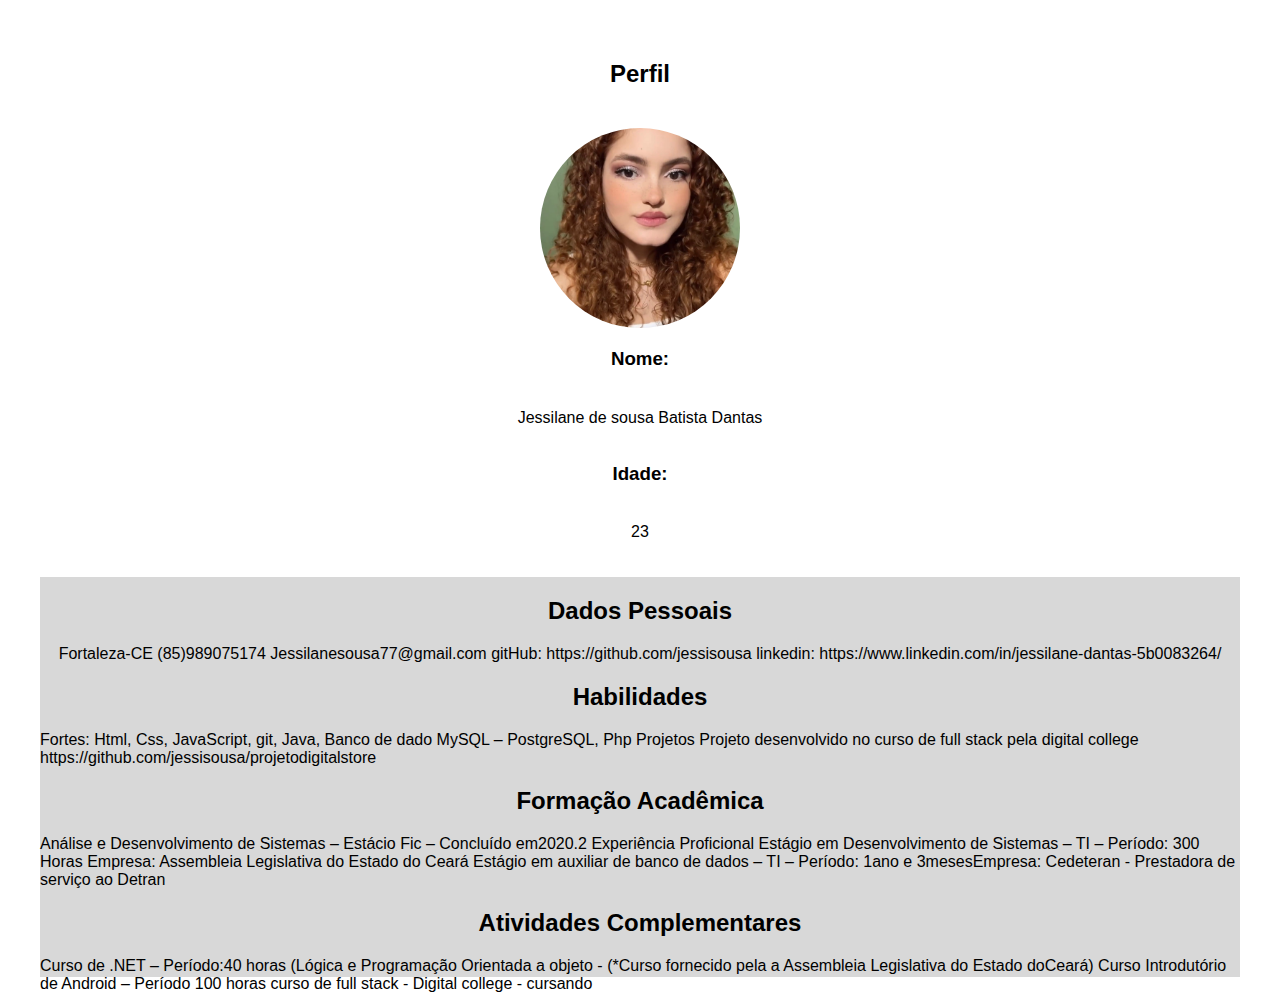
<file: index.html>
<!DOCTYPE html>
<html lang="en">

<head>
    <meta charset="UTF-8">
    <link rel="stylesheet" href="css/styles.css">
    <link rel="icon" href="imagem/icon1.png">
    <title>Curriculo</title>
</head>

<body>
    <div>
        <h2> Perfil </h2>
        <img src="./imagem/perfil.jpg" />
        
            <div>
                <h3>Nome:</h3>
                <p>Jessilane de sousa Batista Dantas</p>
                <h3>Idade:</h3>
                <p>23</p>
            </div>
            <div class="perfil">
            <h2>Dados Pessoais</h2>
            Fortaleza-CE
            (85)989075174
            Jessilanesousa77@gmail.com
            gitHub: https://github.com/jessisousa
            linkedin: https://www.linkedin.com/in/jessilane-dantas-5b0083264/
            <h2>Habilidades</h2>
            Fortes: Html, Css, JavaScript, git, Java, Banco de dado MySQL – PostgreSQL, Php
            Projetos
            Projeto desenvolvido no curso de full stack pela digital college
            https://github.com/jessisousa/projetodigitalstore
            <h2>Formação Acadêmica</h2>
            Análise e Desenvolvimento de Sistemas – Estácio Fic – Concluído em2020.2
            Experiência Proficional
            Estágio em Desenvolvimento de Sistemas – TI – Período: 300 Horas Empresa:
            Assembleia Legislativa do Estado do Ceará
            Estágio em auxiliar de banco de dados – TI – Período: 1ano e 3mesesEmpresa:
            Cedeteran - Prestadora de serviço ao Detran
            <h2> Atividades Complementares </h2>
            Curso de .NET – Período:40 horas (Lógica e Programação Orientada a objeto -
            (*Curso fornecido pela a Assembleia Legislativa do Estado doCeará)
            Curso Introdutório de Android – Período 100 horas
            curso de full stack - Digital college - cursando
        </div>
        
    </div>

</body>

</html>
</file>
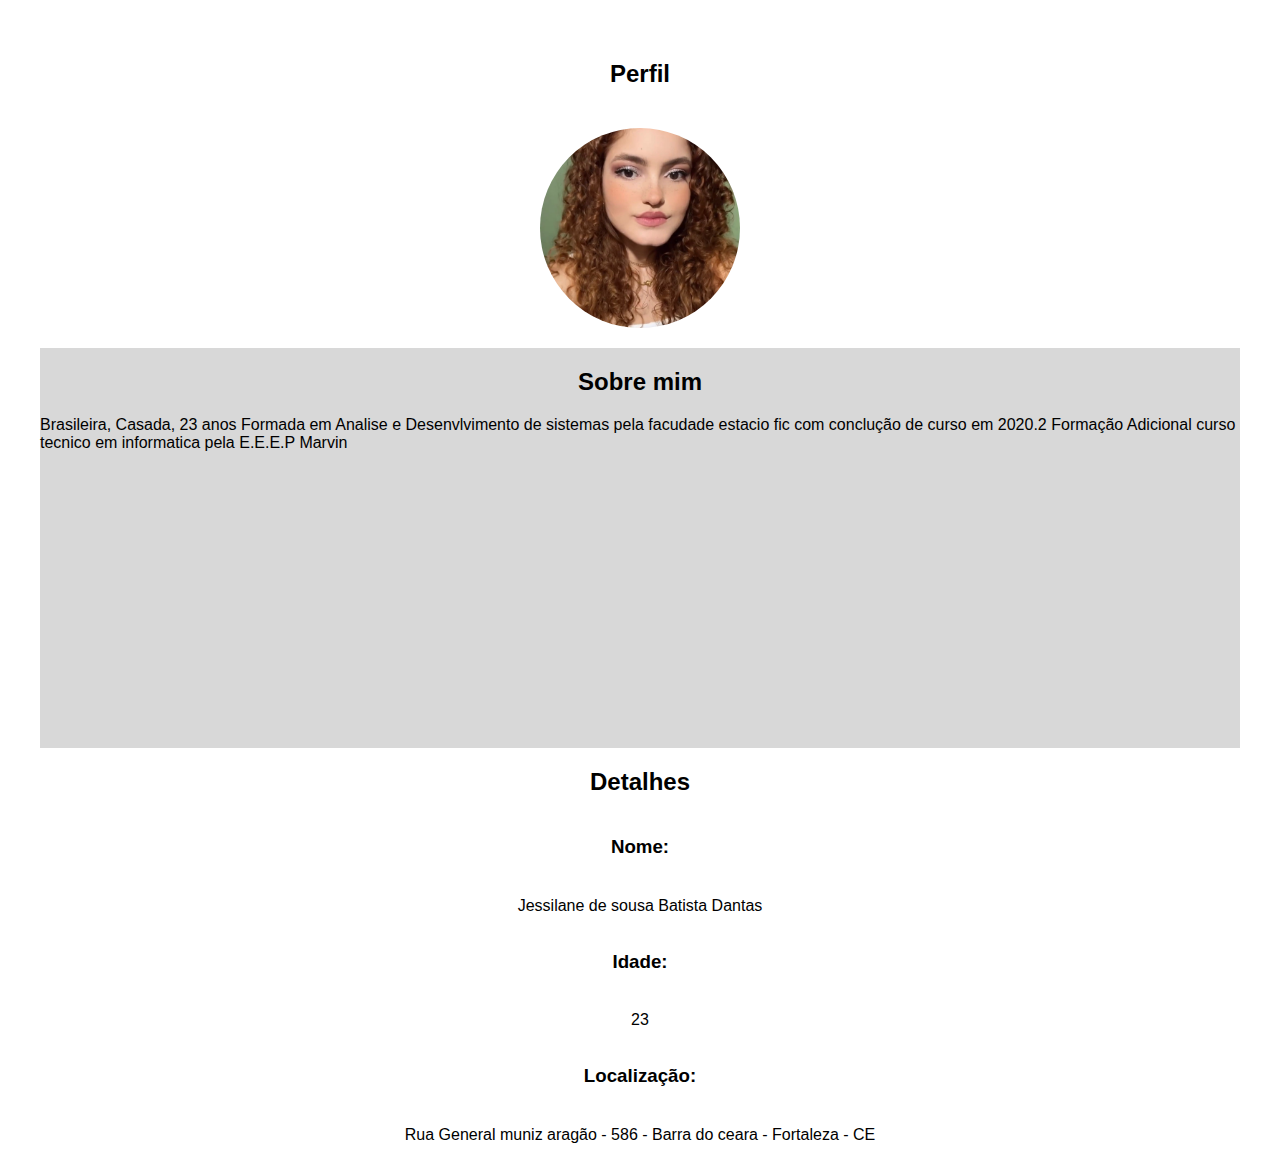
<file: curriculo.html>
<!DOCTYPE html>
<html lang="en">
<head>
    <meta charset="UTF-8">
     <link rel="stylesheet" href="css/styles.css" >
    <link rel="icon" href="imagem/icon1.png">
    <title>Curriculo</title>
</head>
<body>
    <div >
        <h2> Perfil </h2>
      <img src="./imagem/perfil.jpg" />
      <div class="perfil">
        <h2>Sobre mim </h2>
            Brasileira, Casada, 23 anos
            Formada em Analise e Desenvlvimento de sistemas 
            pela facudade estacio fic com conclução de curso em 2020.2
            Formação Adicional curso tecnico em informatica pela E.E.E.P Marvin
      </div>
      <div>
        <h2>Detalhes</h2>
        <h3>Nome:</h3>
        <p>Jessilane de sousa Batista Dantas</p>
        <h3>Idade:</h3>
        <p>23</p>
        <h3>Localização:</h3>
        <p>Rua General muniz aragão - 586 - Barra do ceara - Fortaleza - CE </p>
    </div>
    </div>
  
</body>
</html>
</file>
<file: css/styles.css>
*{
    padding: 0;
    margin-top: 20px;
    box-sizing: border-box;
    font-family: Arial, Helvetica, sans-serif;
}
div{
    display: flex;
    flex-direction: column;
    align-items: center;
    margin-top: 0px;

}
img{
    width:200px;
    height:200px;
    border-radius: 50%;
    object-fit: cover;
    margin-top: 20px;
   
}

.perfil{
    background-color: rgb(216, 216, 216);
    width: 1200px;
    height: 400px;
    position: relative;
    margin-top: 20px;
    display: flex;
    flex-direction: column;
    align-content: flex-start;
}

p {
    text-align: center;
    align-self: center;
}
</file>
